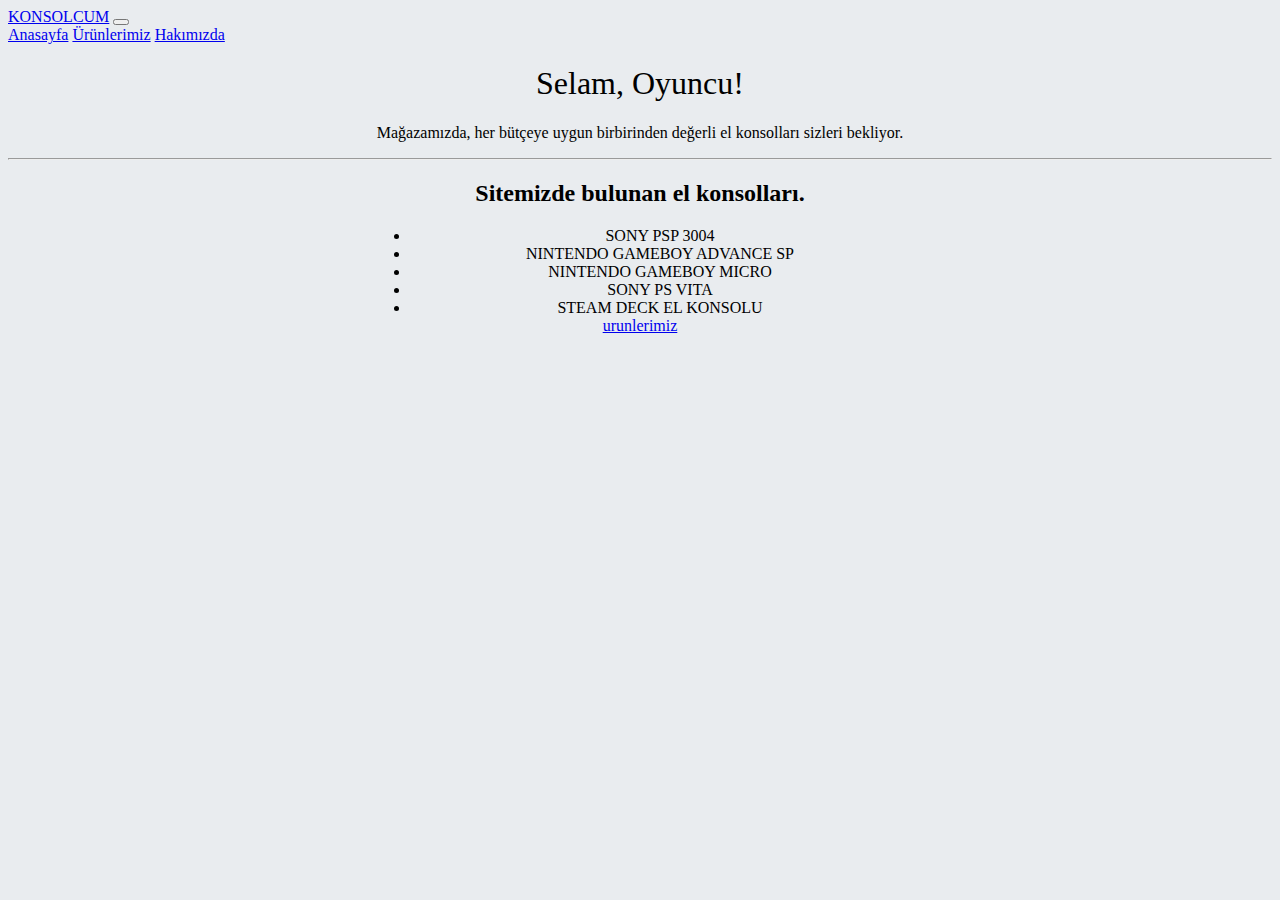
<file: index.html>
<!doctype html>
<html lang="tr">
  <head>
    <!-- Required meta tags -->
    <meta charset="utf-8">
    <meta name="viewport" content="width=device-width, initial-scale=1, shrink-to-fit=no">

    <!-- Bootstrap CSS -->
    <link rel="stylesheet" href="https://cdn.jsdelivr.net/npm/bootstrap@4.6.2/dist/css/bootstrap.min.css" integrity="sha384-xOolHFLEh07PJGoPkLv1IbcEPTNtaed2xpHsD9ESMhqIYd0nLMwNLD69Npy4HI+N" crossorigin="anonymous">

    
  </head>
  <body style="background-color: #E9ECEF;" >

    <!-- Header-->
    <nav class="navbar navbar-expand-lg navbar-light bg-dark">
      <a class="navbar-brand text-danger " href="anasayfa.html">KONSOLCUM</a>
      <button class="navbar-toggler" type="button" data-toggle="collapse" data-target="#navbarNavAltMarkup" aria-controls="navbarNavAltMarkup" aria-expanded="false" aria-label="Toggle navigation">
        <span class="navbar-toggler-icon"></span>
      </button>
      <div class="collapse navbar-collapse" id="navbarNavAltMarkup">
        <div class="navbar-nav">
          <a class="nav-link text-warning" href="index.html">Anasayfa</a>
          <a class="nav-link text-warning" href="urunlerimiz.html">Ürünlerimiz</a>
          <a class="nav-link text-warning" href="hakkimizda.html">Hakımızda</a>
          

        </div>
      </div>
    </nav>

    <!-- Article-->

    <div class="jumbotron" style="text-align: center;">
      <h1 class="display-4 text-danger " style="font-weight: 400;">Selam, Oyuncu!</h1>
      <p class="lead">Mağazamızda, her bütçeye uygun birbirinden değerli el konsolları sizleri bekliyor.</p>
      <hr class="my-4">
      <h2 class="text-info">Sitemizde bulunan el konsolları.</h2>
      <ul class="list-group" style="width: 500px; margin: auto auto;" >
        <li class="list-group-item">SONY PSP 3004 </li>
        <li class="list-group-item">NINTENDO GAMEBOY ADVANCE SP</li>
        <li class="list-group-item">NINTENDO GAMEBOY MICRO</li>
        <li class="list-group-item">SONY PS VITA</li>
        <li class="list-group-item">STEAM DECK EL KONSOLU</li>
      </ul>
      <a class="btn btn-primary btn-lg" style="margin-top: 10px;" href="urunlerimiz.html" role="button">urunlerimiz</a>
    </div>


  </body>
</html>
</file>
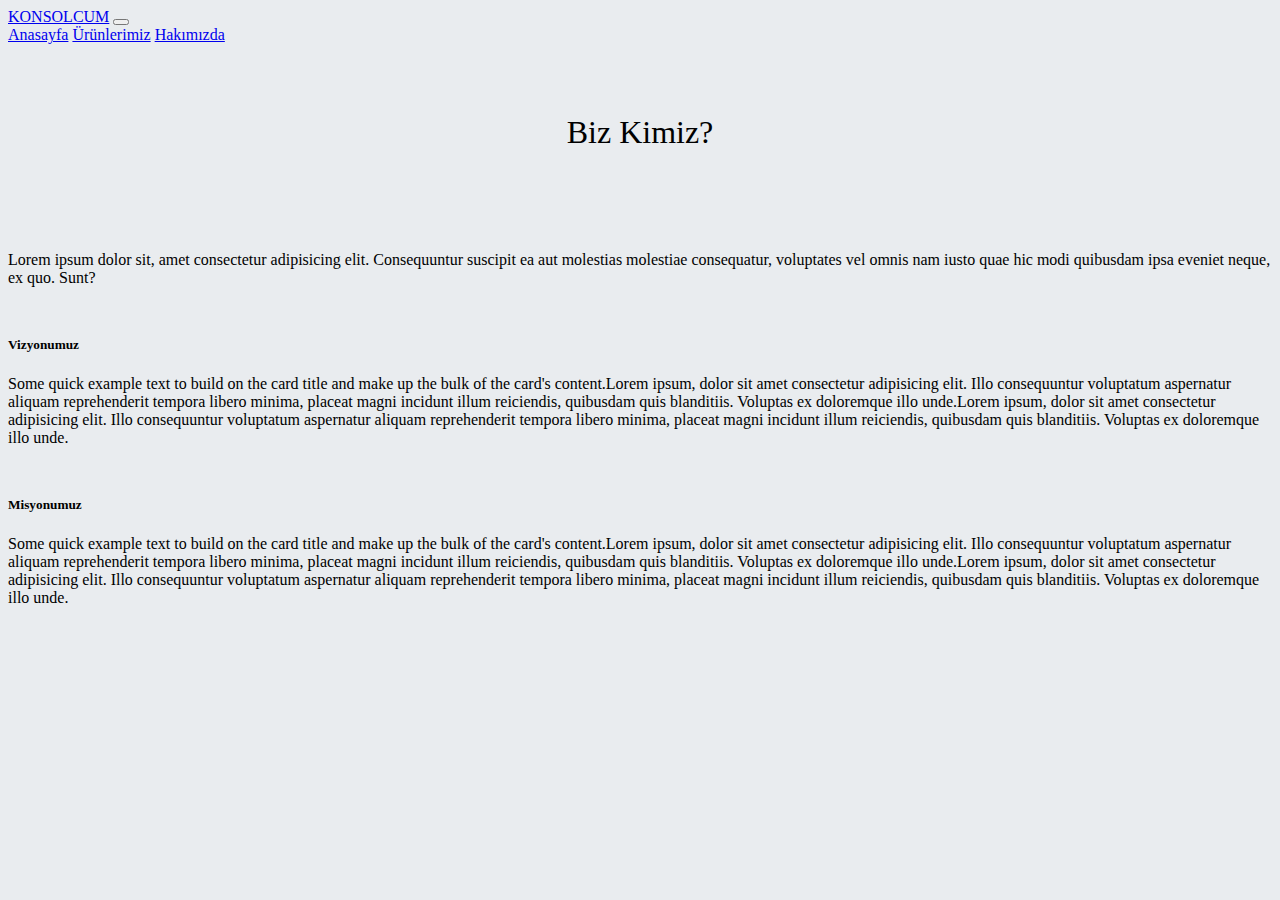
<file: hakkimizda.html>
<!doctype html>
<html lang="tr">
  <head>
    <!-- Required meta tags -->
    <meta charset="utf-8">
    <meta name="viewport" content="width=device-width, initial-scale=1, shrink-to-fit=no">

    <!-- Bootstrap CSS -->
    <link rel="stylesheet" href="https://cdn.jsdelivr.net/npm/bootstrap@4.6.2/dist/css/bootstrap.min.css" integrity="sha384-xOolHFLEh07PJGoPkLv1IbcEPTNtaed2xpHsD9ESMhqIYd0nLMwNLD69Npy4HI+N" crossorigin="anonymous">

    
  </head>
  <body style="background-color: #E9ECEF;">

    <!-- Header -->
    <nav class="navbar navbar-expand-lg navbar-light bg-dark">
      <a class="navbar-brand text-danger " href="anasayfa.html">KONSOLCUM</a>
      <button class="navbar-toggler" type="button" data-toggle="collapse" data-target="#navbarNavAltMarkup" aria-controls="navbarNavAltMarkup" aria-expanded="false" aria-label="Toggle navigation">
        <span class="navbar-toggler-icon"></span>
      </button>
      <div class="collapse navbar-collapse" id="navbarNavAltMarkup">
        <div class="navbar-nav">
          <a class="nav-link text-warning" href="index.html">Anasayfa</a>
          <a class="nav-link text-warning" href="urunlerimiz.html">Ürünlerimiz</a>
          <a class="nav-link text-warning" href="hakkimizda.html">Hakımızda</a>
          

        </div>
      </div>
    </nav>
  
    
    <!-- Article -->
    <div class="container">
        <h1 class="display-4 text-danger " style="font-weight: 400; text-align: center; margin-top: 70px; margin-bottom: 100px;">Biz Kimiz?</h1>

        <div class="card">
            <div class="card-body font-weight-normal text-monospace">
              Lorem ipsum dolor sit, amet consectetur adipisicing elit. Consequuntur suscipit ea aut molestias molestiae consequatur, voluptates vel omnis nam iusto quae hic modi quibusdam ipsa eveniet neque, ex quo. Sunt?
            </div>
          </div>
       
        <div class="row">
            <div class="col-6">
                <div class="card" style="margin-top: 50px;">
                    <div class="card-body">
                      <h5 class="card-title">Vizyonumuz</h5>
                      
                      <p class="card-text font-weight-normal text-monospace">Some quick example text to build on the card title and make up the bulk of the card's content.Lorem ipsum, dolor sit amet consectetur adipisicing elit. Illo consequuntur voluptatum aspernatur aliquam reprehenderit tempora libero minima, placeat magni incidunt illum reiciendis, quibusdam quis blanditiis. Voluptas ex doloremque illo unde.Lorem ipsum, dolor sit amet consectetur adipisicing elit. Illo consequuntur voluptatum aspernatur aliquam reprehenderit tempora libero minima, placeat magni incidunt illum reiciendis, quibusdam quis blanditiis. Voluptas ex doloremque illo unde.</p>
                      
                    </div>
                  </div>
            </div>
            <div class="col-6">
                <div class="card" style="margin-top:50px;">
                    <div class="card-body">
                      <h5 class="card-title">Misyonumuz</h5>
                      <p class="card-text font-weight-normal text-monospace">Some quick example text to build on the card title and make up the bulk of the card's content.Lorem ipsum, dolor sit amet consectetur adipisicing elit. Illo consequuntur voluptatum aspernatur aliquam reprehenderit tempora libero minima, placeat magni incidunt illum reiciendis, quibusdam quis blanditiis. Voluptas ex doloremque illo unde.Lorem ipsum, dolor sit amet consectetur adipisicing elit. Illo consequuntur voluptatum aspernatur aliquam reprehenderit tempora libero minima, placeat magni incidunt illum reiciendis, quibusdam quis blanditiis. Voluptas ex doloremque illo unde.</p>
                    </div>
                  </div>
            </div>    
        </div>
    </div>
  </body>
</html>
</file>
